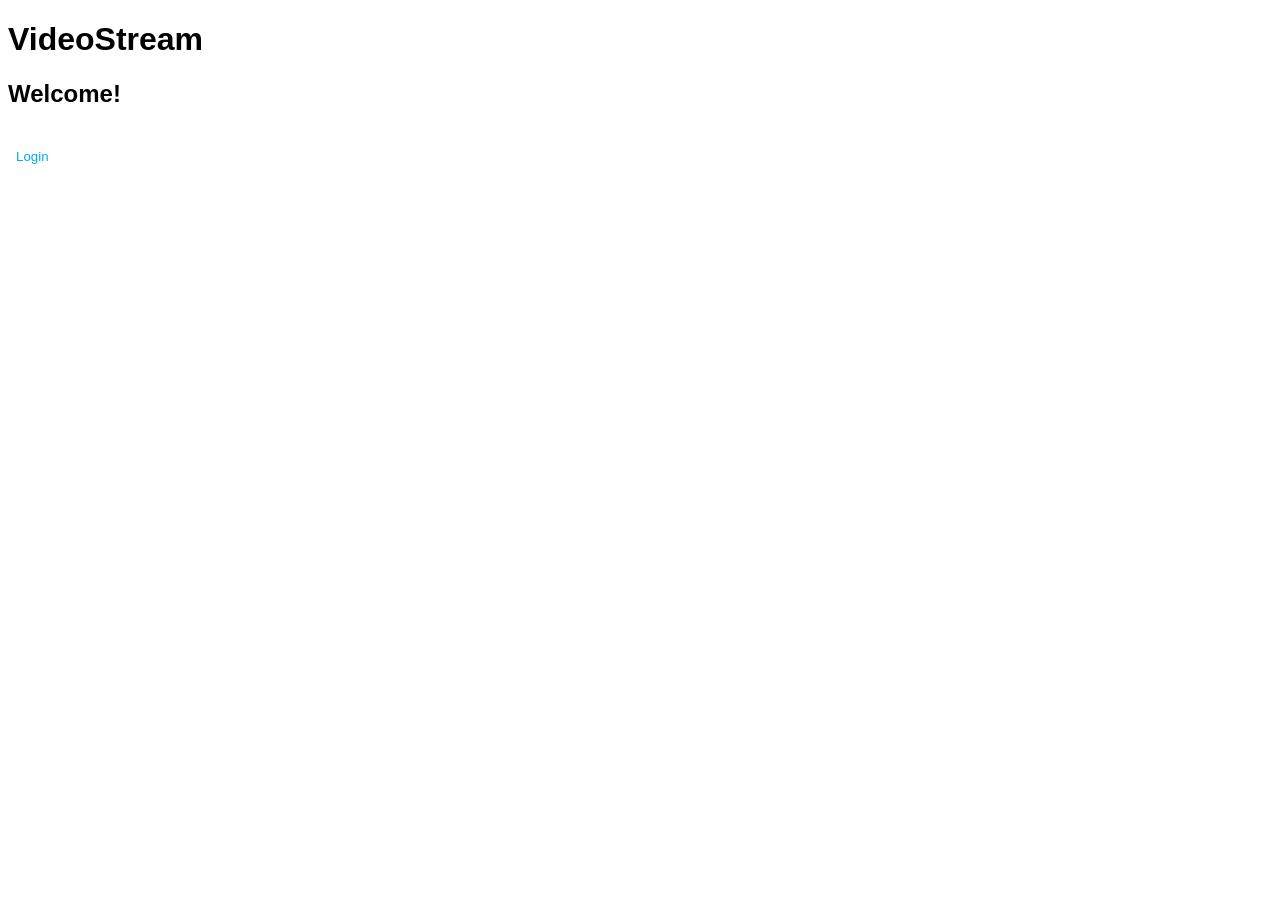
<file: index.html>
<!DOCTYPE HTML>
<html lang="en">
<head>
    <meta charset="UTF-8">
    <script defer src="assets/js/main/drc.js"></script>
    <script defer src="assets/js/main/buttons.js"></script>
    <link rel="stylesheet" href="assets/css/main/buttons.css">
    <link rel="stylesheet" href="assets/css/main/text.css">
    <title>VideoStream</title>
</head>
<body>
    <h1>VideoStream</h1>
    <h2>Welcome!</h2>
    <br>
    <section id="quickbuttons">
    <button id="login">Login</button>
    <!--<button id="more">More</button>-->
    </section>
</div>
</body>
</file>
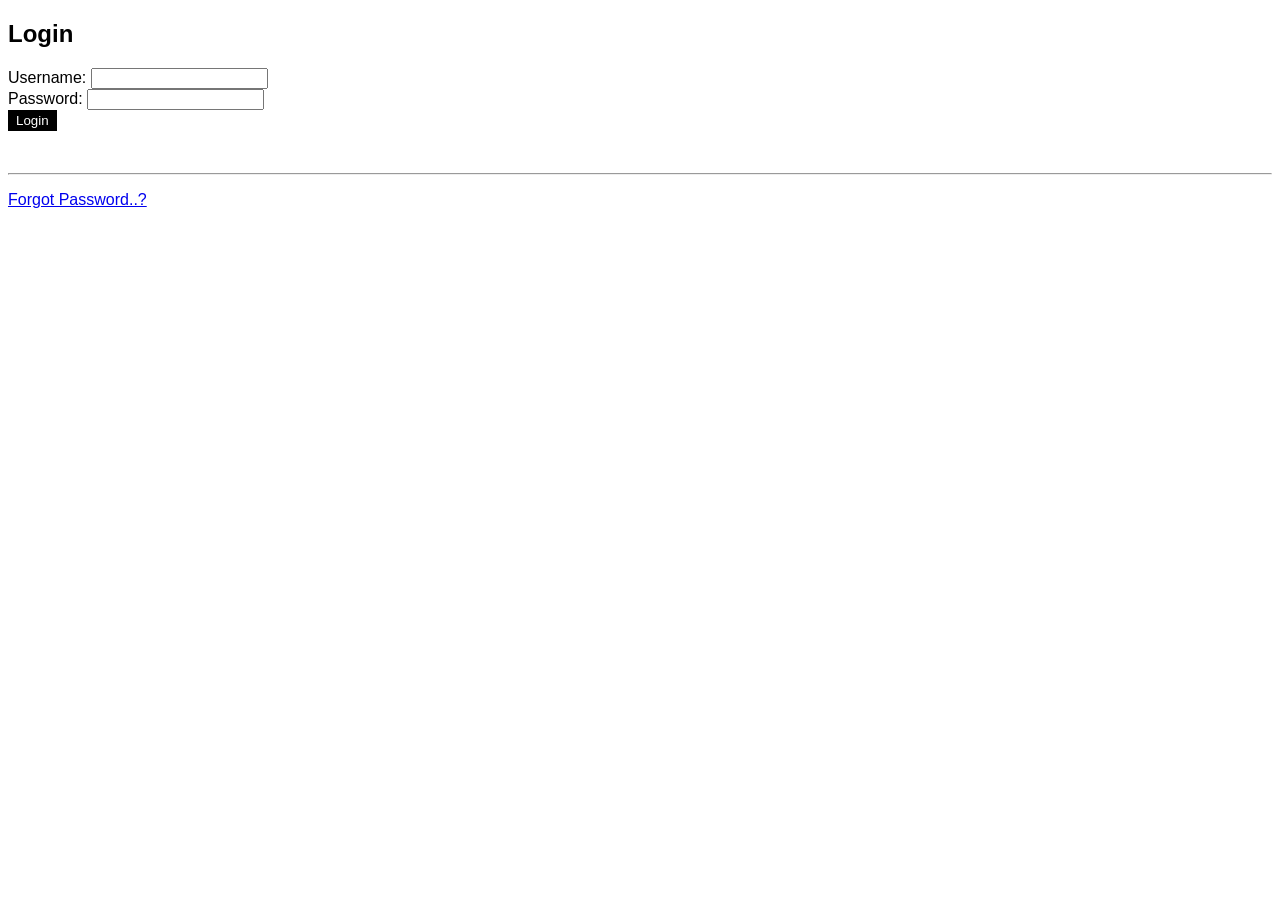
<file: login/index.html>
<!DOCTYPE HTML>
<html lang="en">
<head>
	<meta charset="UTF-8">
	<link rel="stylesheet" href="assets/css/main.css">
	<script defer src="main.js"></script>
	<title>Login to platform</title>
</head>
<body>
	<body>

<h2>Login</h2>

<div>
  <label>
    Username:
    <input id="username" autocomplete="username">
  </label>
</div>

<div>
  <label>
    Password:
    <input id="password" type="password" autocomplete="current-password">
  </label>
</div>

<button id="loginBtn">Login</button>

<p id="status"></p>
<br>
<hr>
<p><a href="reset.html">Forgot Password..?</a></p>
<script>
async function hashPassword(password, saltBase64) {
  const salt = Uint8Array.from(atob(saltBase64), c => c.charCodeAt(0));

  const keyMaterial = await crypto.subtle.importKey(
    "raw",
    new TextEncoder().encode(password),
    "PBKDF2",
    false,
    ["deriveBits"]
  );

  const bits = await crypto.subtle.deriveBits(
    {
      name: "PBKDF2",
      hash: "SHA-256",
      salt: salt,
      iterations: 150000
    },
    keyMaterial,
    256
  );

  return btoa(String.fromCharCode(...new Uint8Array(bits)));
}

document.getElementById("loginBtn").onclick = async () => {
  const user = document.getElementById("username").value.trim();
  const pass = document.getElementById("password").value;

  const status = document.getElementById("status");
  status.textContent = "Checking…";

  try {
    const res = await fetch("users.json");
    const users = await res.json();

    const account = users.find(u => u.username === user);
    if (!account) {
      status.textContent = "User not found";
      return;
    }

    const hashed = await hashPassword(pass, account.salt);

    if (hashed === account.hash) {
      status.textContent = "Login OK";
      localStorage.setItem("sessionUser", account.username);
      localStorage.setItem("sessionRole", account.role);
      location.href = "https://andy-and-terry.github.io/learningforeveryone/user/"; // uncomment when ready
    } else {
      status.textContent = "Wrong password";
    }

  } catch (e) {
    status.textContent = "Login error";
    console.error(e);
  }
};
</script>

</body>
</file>
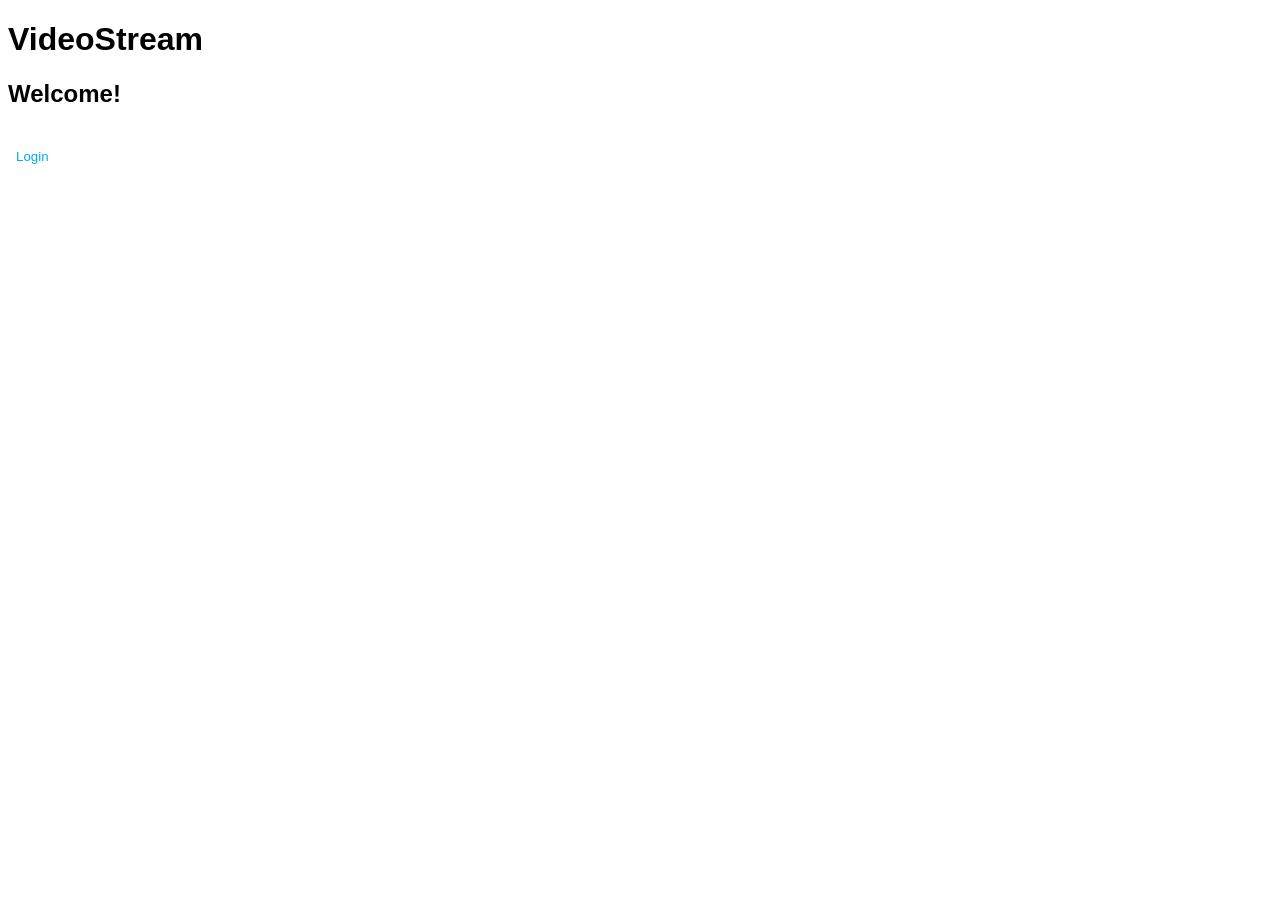
<file: user/index.html>
<!DOCTYPE html>
<html lang="en">
<head>
  <meta charset="UTF-8">
  <meta name="viewport" content="width=device-width, initial-scale=1.0">
  <title>VideoStream – Browse</title>
  <link rel="stylesheet" href="styles.css">
</head>
<body>

<nav class="navbar">
  <a class="brand" href="index.html">VideoStream</a>
  <div class="nav-right">
    <a class="btn btn-secondary" href="../logout.html">Logout</a>
  </div>
</nav>

<main class="page-content">
  <div class="container">
    <h1 class="browse-title">Browse Movies</h1>
    <p id="loading-msg">Loading movies…</p>
    <div class="movies-grid" id="movies-grid" hidden></div>
  </div>
</main>

<script>
  // Auth gate – redirect to site root if not logged in
  if (!localStorage.getItem("sessionUser")) {
    location.href = "../index.html";
  }

  async function loadMovies() {
    const grid = document.getElementById("movies-grid");
    const loadingMsg = document.getElementById("loading-msg");

    try {
      const res = await fetch("../assets/movies.json");
      if (!res.ok) throw new Error("Failed to load movies");
      const movies = await res.json();

      loadingMsg.remove();
      grid.removeAttribute("hidden");

      movies.forEach(function(movie) {
        const card = document.createElement("a");
        card.className = "movie-card";
        card.href = "watch/index.html?watchid=" + movie.id;

        const img = document.createElement("img");
        img.src = movie.image;
        img.alt = movie.name;
        img.loading = "lazy";

        const title = document.createElement("div");
        title.className = "movie-title";
        title.textContent = movie.name;

        card.appendChild(img);
        card.appendChild(title);
        grid.appendChild(card);
      });
    } catch (e) {
      loadingMsg.textContent = "Could not load movies. Please try again later.";
      console.error(e);
    }
  }

  loadMovies();
</script>

</body>
</html>
</file>
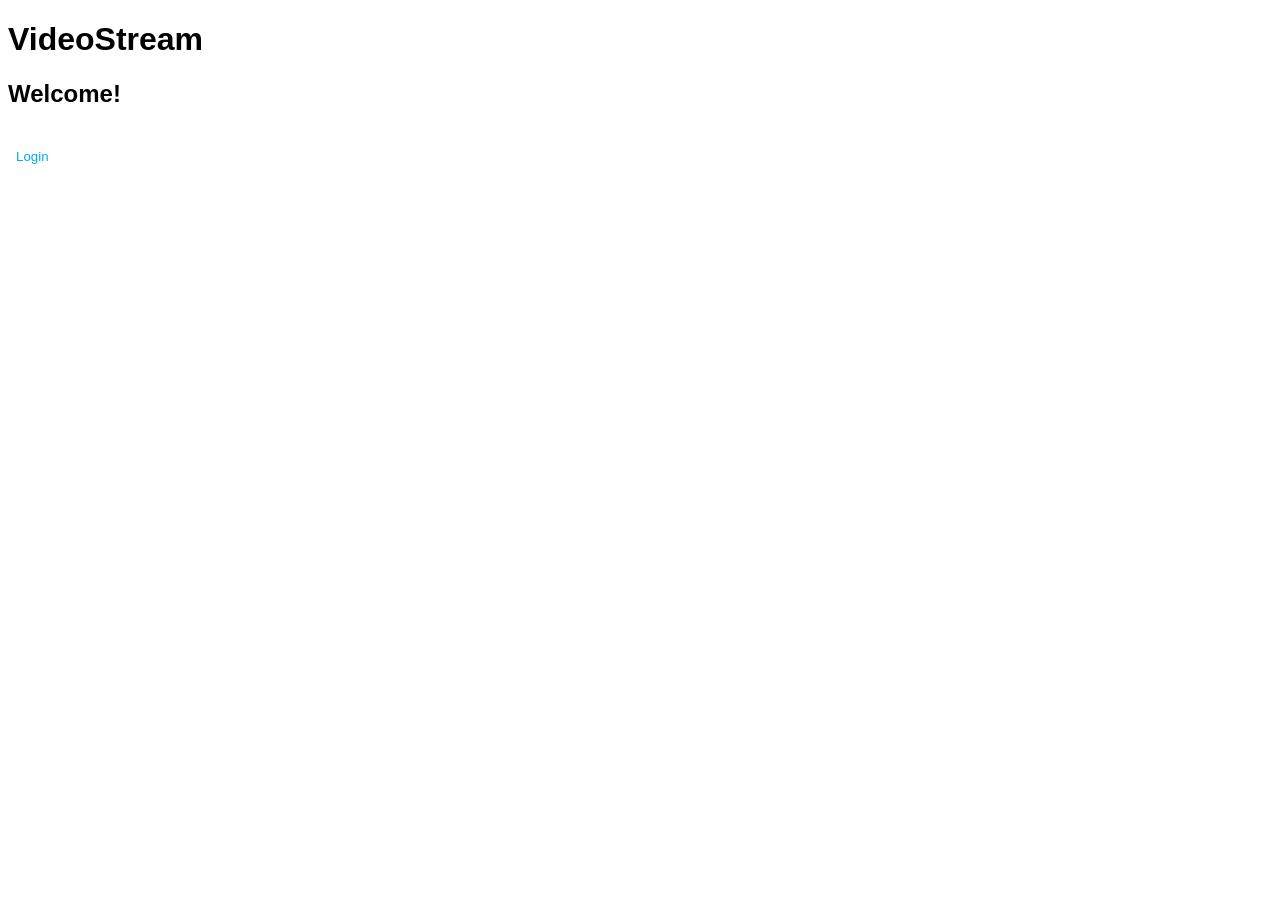
<file: user/watch/index.html>
<!DOCTYPE html>
<html lang="en">
<head>
  <meta charset="UTF-8">
  <meta name="viewport" content="width=device-width, initial-scale=1.0">
  <title>VideoStream – Watch</title>
  <link rel="stylesheet" href="../styles.css">
</head>
<body>

<nav class="navbar">
  <a class="brand" href="../index.html">VideoStream</a>
  <div class="nav-right">
    <a class="btn btn-secondary" href="../../logout.html">Logout</a>
  </div>
</nav>

<main class="page-content">
  <div class="container">

    <!-- Video player (shown when watchid is valid) -->
    <div class="watch-container" id="player-section" hidden>
      <div class="watch-header">
        <a class="btn btn-secondary" href="../index.html">&#8592; Back to browse</a>
      </div>
      <div class="video-wrapper">
        <video id="video-player" controls autoplay playsinline>
          Your browser does not support the video tag.
        </video>
      </div>
    </div>

    <!-- Error state (shown when watchid is missing or invalid) -->
    <div class="status-box" id="error-section" hidden>
      <h2>Video not found</h2>
      <p id="error-msg">The requested video could not be loaded.</p>
      <div class="actions">
        <a class="btn btn-secondary" href="../index.html">&#8592; Back to browse</a>
        <a class="btn btn-primary" href="../../index.html">Go to main page</a>
      </div>
    </div>

  </div>
</main>

<script>
  // Auth gate – redirect to site root if not logged in
  if (!localStorage.getItem("sessionUser")) {
    location.href = "../../index.html";
  }

  function showError(msg) {
    document.getElementById("error-msg").textContent = msg;
    document.getElementById("error-section").removeAttribute("hidden");
  }

  function loadVideo() {
    var params = new URLSearchParams(location.search);
    var watchid = params.get("watchid");

    // Validate: must exist and be a positive integer (no leading zeros)
    if (!watchid || !/^[1-9]\d*$/.test(watchid)) {
      showError("Invalid or missing video ID.");
      return;
    }

    var videoSrc = "../../assets/video/" + watchid + ".mp4";
    var player = document.getElementById("video-player");
    var playerSection = document.getElementById("player-section");

    player.src = videoSrc;

    // Show the player; if the video fails to load, switch to error view
    player.addEventListener("error", function() {
      playerSection.setAttribute("hidden", "");
      showError("Video " + watchid + " could not be found or played.");
    });

    playerSection.removeAttribute("hidden");
  }

  loadVideo();
</script>

</body>
</html>
</file>
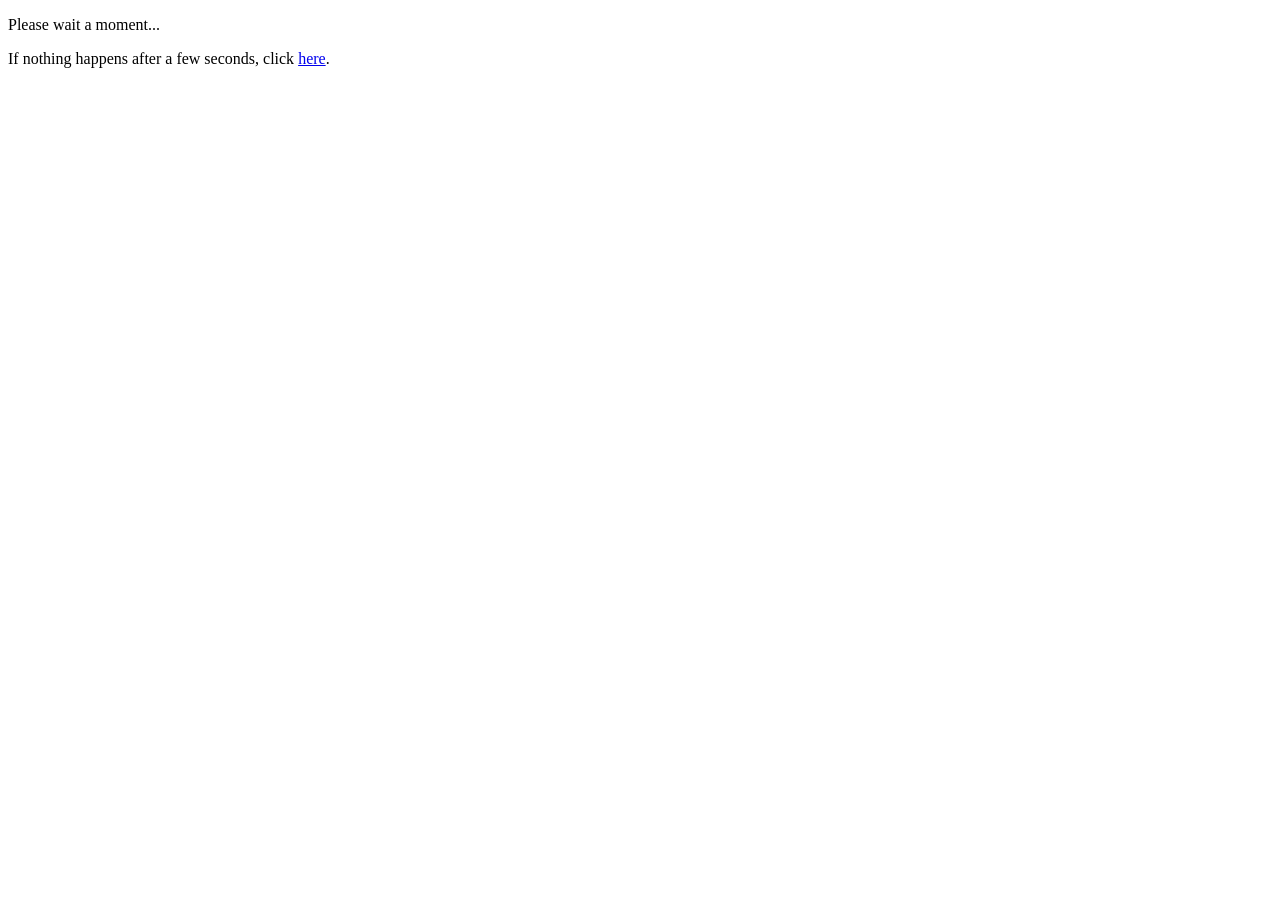
<file: logout.html>
<!DOCTYPE HTML>
<html lang="en">
<head>
  <meta charset="UTF-8">
  <script>
    localstorage.clear()
    window.location.replace("https://andy-and-terry.github.io/learningforeveryone/login");
  </script>
  <title>Logging out...</title>
</head>
<body>
  <p>Please wait a moment...</p>
  <p>If nothing happens after a few seconds, click <a href="index.html">here</a>.</p>
</body>
</file>
<file: assets/css/main/buttons.css>
/* Buttons: white text, black border (and black background so it looks "black") */
button,
input[type="button"],
input[type="submit"],
input[type="reset"] {
  color: #00aafa;
  background: #ffffff;
  border: 2px solid #ffffff;
  font-family: sans-serif;
  cursor: pointer;
}

/* Optional: nicer hover */
button:hover,
input[type="button"]:hover,
input[type="submit"]:hover,
input[type="reset"]:hover {
  filter: brightness(1.1);
}
</file>
<file: assets/css/main/text.css>
/* Global font */
html, body {
  font-family: sans-serif;
}

/* Make basically all text sans-serif (covers most elements) */
* {
  font-family: sans-serif;
}
</file>
<file: login/assets/css/main.css>
/* Global font */
html, body {
  font-family: sans-serif;
}

/* Make basically all text sans-serif (covers most elements) */
* {
  font-family: sans-serif;
}

/* Buttons: white text, black border (and black background so it looks "black") */
button,
input[type="button"],
input[type="submit"],
input[type="reset"] {
  color: #fff;
  background: #000;
  border: 2px solid #000;
  font-family: sans-serif;
  cursor: pointer;
}

/* Optional: nicer hover */
button:hover,
input[type="button"]:hover,
input[type="submit"]:hover,
input[type="reset"]:hover {
  filter: brightness(1.1);
}
</file>
<file: user/styles.css>
/* =========================================================
   VideoStream – shared user-area stylesheet
   ========================================================= */

*, *::before, *::after {
  box-sizing: border-box;
  margin: 0;
  padding: 0;
}

:root {
  --bg: #141414;
  --surface: #1f1f1f;
  --surface-hover: #2a2a2a;
  --accent: #e50914;
  --accent-hover: #c40812;
  --text: #e5e5e5;
  --text-muted: #999;
  --radius: 6px;
  --nav-height: 56px;
}

html, body {
  height: 100%;
}

body {
  background: var(--bg);
  color: var(--text);
  font-family: 'Helvetica Neue', Helvetica, Arial, sans-serif;
  font-size: 16px;
  line-height: 1.5;
}

a {
  color: var(--accent);
  text-decoration: none;
}

a:hover {
  text-decoration: underline;
}

/* ----- NAV BAR ----- */
.navbar {
  position: fixed;
  top: 0;
  left: 0;
  right: 0;
  height: var(--nav-height);
  background: #000;
  display: flex;
  align-items: center;
  padding: 0 24px;
  gap: 16px;
  z-index: 100;
}

.navbar .brand {
  font-size: 1.5rem;
  font-weight: 700;
  color: var(--accent);
  letter-spacing: 1px;
  text-decoration: none;
}

.navbar .nav-right {
  margin-left: auto;
  display: flex;
  align-items: center;
  gap: 12px;
}

/* ----- BUTTONS ----- */
.btn {
  display: inline-flex;
  align-items: center;
  gap: 6px;
  padding: 8px 18px;
  border: none;
  border-radius: var(--radius);
  font-size: 0.95rem;
  font-weight: 600;
  cursor: pointer;
  transition: background 0.15s, transform 0.1s;
}

.btn-primary {
  background: var(--accent);
  color: #fff;
}

.btn-primary:hover {
  background: var(--accent-hover);
  text-decoration: none;
  transform: scale(1.03);
}

.btn-secondary {
  background: var(--surface);
  color: var(--text);
  border: 1px solid #444;
}

.btn-secondary:hover {
  background: var(--surface-hover);
  text-decoration: none;
}

/* ----- MAIN CONTENT AREA ----- */
.page-content {
  padding-top: calc(var(--nav-height) + 32px);
  padding-bottom: 48px;
  min-height: 100vh;
}

.container {
  max-width: 1280px;
  margin: 0 auto;
  padding: 0 24px;
}

/* ----- BROWSE PAGE ----- */
.browse-title {
  font-size: 1.6rem;
  font-weight: 700;
  margin-bottom: 24px;
  color: var(--text);
}

.movies-grid {
  display: grid;
  grid-template-columns: repeat(auto-fill, minmax(180px, 1fr));
  gap: 20px;
}

.movie-card {
  background: var(--surface);
  border-radius: var(--radius);
  overflow: hidden;
  cursor: pointer;
  transition: transform 0.2s, box-shadow 0.2s;
  text-decoration: none;
  color: var(--text);
  display: flex;
  flex-direction: column;
}

.movie-card:hover {
  transform: scale(1.05);
  box-shadow: 0 8px 24px rgba(0, 0, 0, 0.7);
  text-decoration: none;
}

.movie-card img {
  width: 100%;
  aspect-ratio: 2 / 3;
  object-fit: cover;
  display: block;
  background: #333;
}

.movie-card .movie-title {
  padding: 10px 12px;
  font-size: 0.9rem;
  font-weight: 600;
  white-space: nowrap;
  overflow: hidden;
  text-overflow: ellipsis;
}

/* ----- WATCH PAGE ----- */
.watch-container {
  display: flex;
  flex-direction: column;
  gap: 20px;
}

.watch-header {
  display: flex;
  align-items: center;
  gap: 16px;
}

.video-wrapper {
  width: 100%;
  background: #000;
  border-radius: var(--radius);
  overflow: hidden;
  line-height: 0;
}

.video-wrapper video {
  width: 100%;
  max-height: 70vh;
  display: block;
}

/* ----- ERROR / LOADING STATES ----- */
.status-box {
  text-align: center;
  padding: 60px 24px;
  color: var(--text-muted);
}

.status-box h2 {
  font-size: 1.4rem;
  color: var(--text);
  margin-bottom: 12px;
}

.status-box p {
  margin-bottom: 20px;
}

.status-box .actions {
  display: flex;
  justify-content: center;
  gap: 12px;
  flex-wrap: wrap;
}

#loading-msg {
  text-align: center;
  padding: 60px 24px;
  color: var(--text-muted);
  font-size: 1rem;
}
</file>
